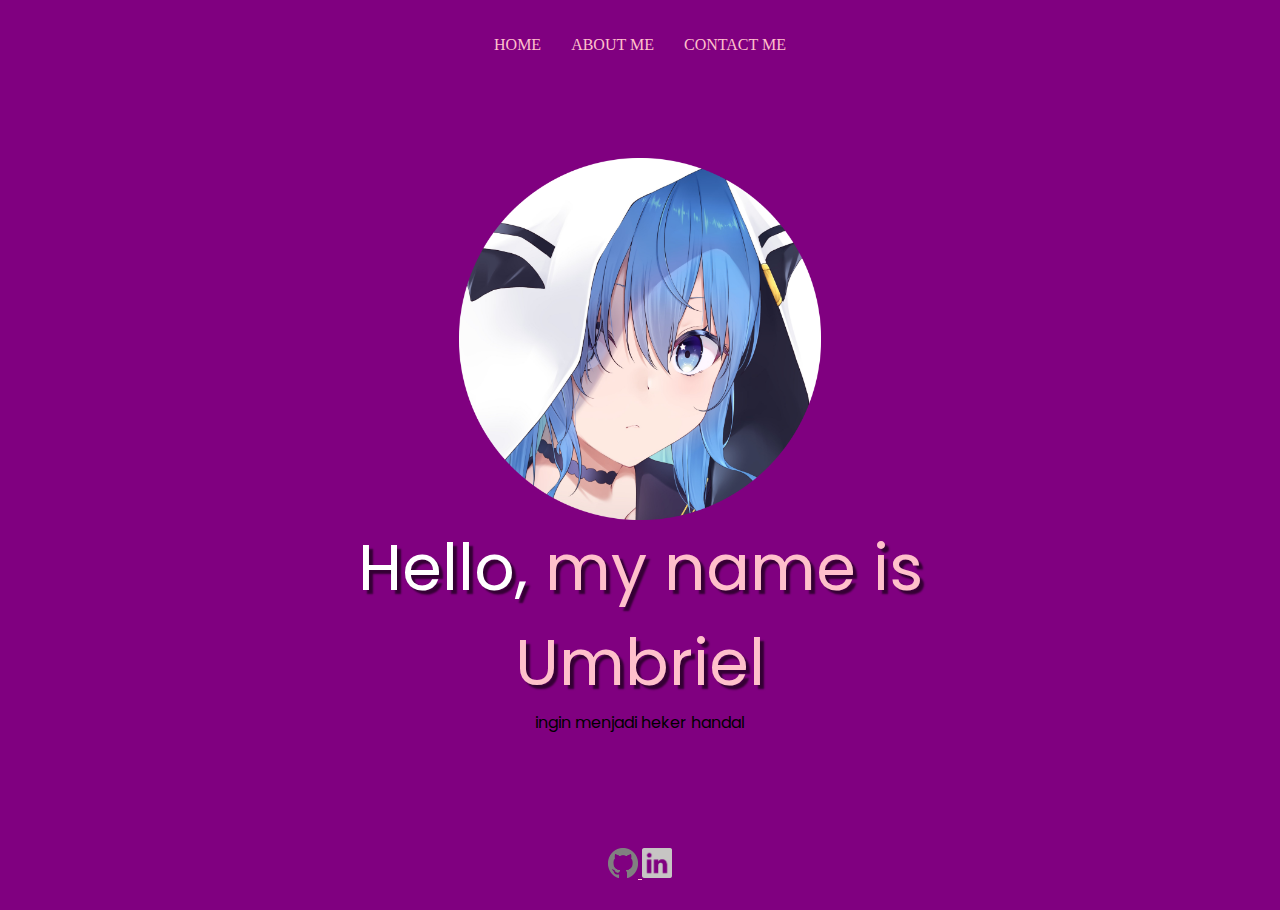
<file: index.html>
<html>

<head>
    <title>yahahah hayuk</title>
    <style>
        @import url('https://fonts.googleapis.com/css2?family=Poppins:wght@700&display=swap');
    </style>
    <link rel="stylesheet" href="style.css" />
</head>

<body>
    <div class="container">
        <!-- Nagivation Bar -->
        <div class="container-navbar">
            <ul class="ul-navbar">
                <li class="li-navbar">
                    <a href="#" class="a-navbar">HOME</a>
                </li>
                <li class="li-navbar">
                    <a href="about.html" class="a-navbar">ABOUT ME</a>
                </li>
                <li class="li-navbar">
                    <a href="contact.html" class="a-navbar">CONTACT ME</a>
                </li>
            </ul>
        </div>
        <!-- Navigation Bar completed -->

        <!-- Content 1 -->
        <div class="container-content">
            <div class="a-content">
                <img src="suisei.png" class="img-content" />
                <p class="contentmain">
                    <span class="diffcolor">Hello,</span> my name is
                </p>
                <p class="contentmain">Umbriel</p>
                <p class="fig">ingin menjadi heker handal</p>
            </div>
        </div>
        <!-- Content 1 completed -->

        <!-- Footer -->
        <div class="container-footer">
            <div class="a-footer">
                <a href="https://github.com/anburieru" target="_blank" />
                <img src="github.png" class="img-footer" />

                <a href="https://www.linkedin.com/in/stefanus-rico-pandapotan-situngkir-a8b8ab248/" target="_blank" />
                <img src="linkedin.png" class="img-footer" />
            </div>
            <!-- Footer completed -->
        </div>
</body>

</html>
</file>
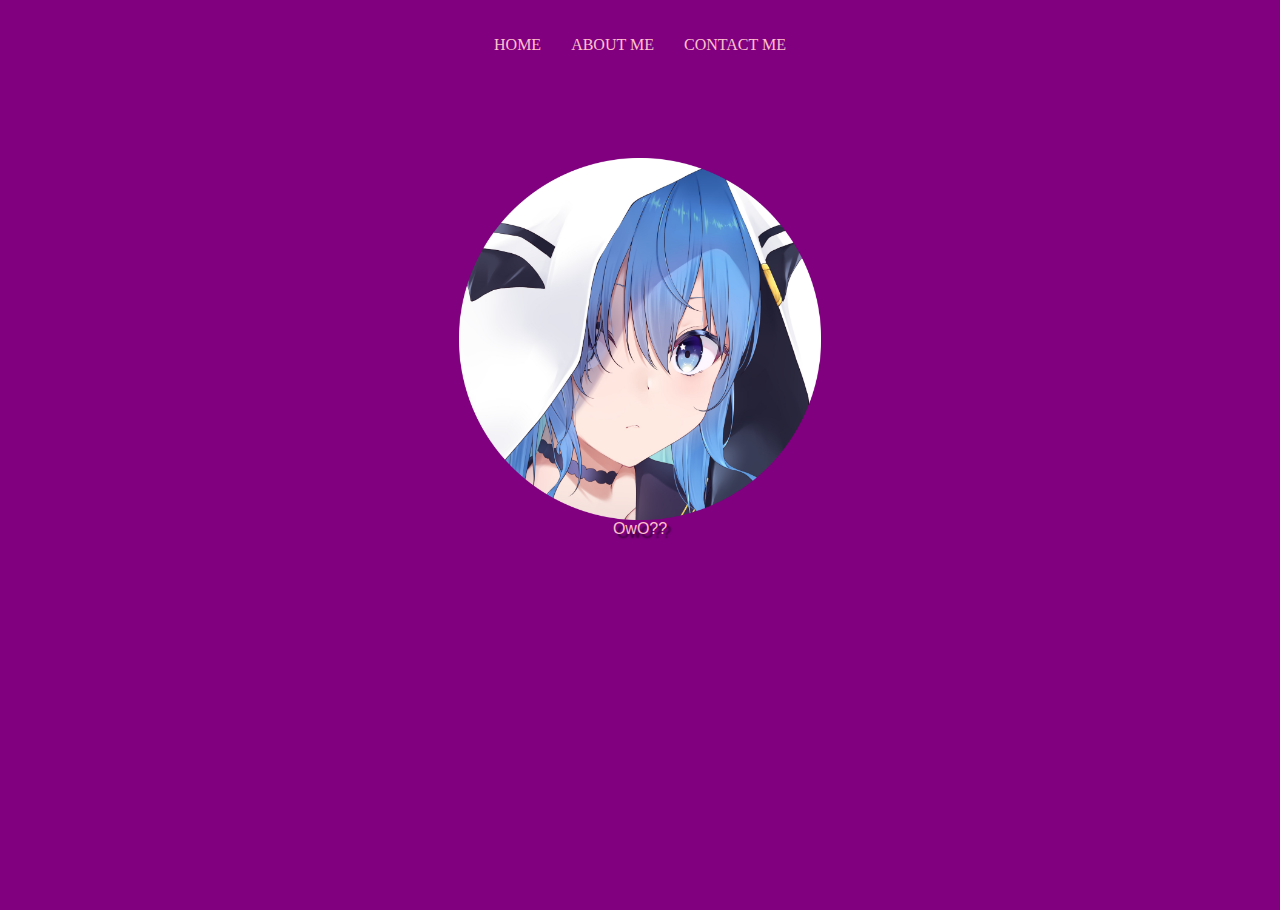
<file: about.html>
<html>

<head>
    <title>yahahah hayuk</title>
    <link rel="stylesheet" href="style.css" />
</head>

<body>
    <div class="container">
        <!-- Nagivation Bar -->
        <div class="container-navbar">
            <ul class="ul-navbar">
                <li class="li-navbar">
                    <a href="index.html" class="a-navbar">HOME</a>
                </li>
                <li class="li-navbar">
                    <a href="about.html" class="a-navbar">ABOUT ME</a>
                </li>
                <li class="li-navbar">
                    <a href="contact.html" class="a-navbar">CONTACT ME</a>
                </li>
            </ul>
        </div>
        <!-- Navigation Bar completed -->

        <!-- Content 1 -->
        <div class="container-content">
            <a href="https://virtualyoutuber.fandom.com/wiki/Minato_Aqua" target="_blank" class="a-content ">
                <img src="suisei.png " class="img-content " />
                <p>OwO??</p>
            </a>
        </div>
        <!-- Content 1 completed -->

        <!-- Footer -->
        <div class="container-footer ">
            <h1 class="h1-footer "></h1>
        </div>
        <!-- Footer completed -->
    </div>
</body>

</html>
</file>
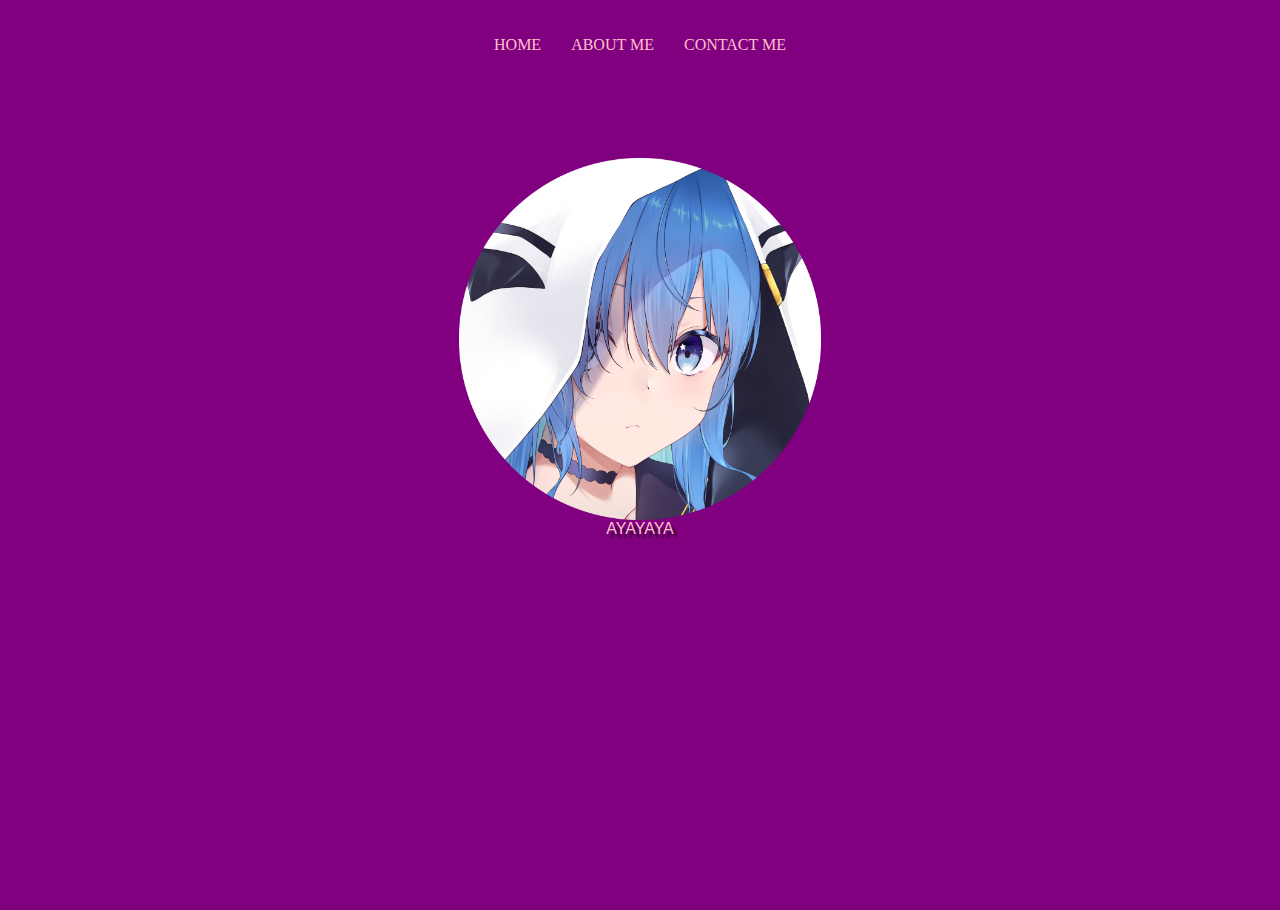
<file: contact.html>
<html>

<head>
    <title>yahahah hayuk</title>
    <link rel="stylesheet" href="style.css" />
</head>

<body>
    <div class="container">
        <!-- Nagivation Bar -->
        <div class="container-navbar">
            <ul class="ul-navbar">
                <li class="li-navbar">
                    <a href="index.html" class="a-navbar">HOME</a>
                </li>
                <li class="li-navbar">
                    <a href="about.html" class="a-navbar">ABOUT ME</a>
                </li>
                <li class="li-navbar">
                    <a href="contact.html" class="a-navbar">CONTACT ME</a>
                </li>
            </ul>
        </div>
        <!-- Navigation Bar completed -->

        <!-- Content 1 -->
        <div class="container-content">
            <a href="https://discord.gg/DPhTDx5yzX" target="_blank" class="a-content">
                <img src="suisei.png" class="img-content" />
                <p>AYAYAYA</p>
            </a>
        </div>
        <!-- Content 1 completed -->

        <!-- Footer -->
        <div class="container-footer">
            <h1 class="h1-footer"></h1>
        </div>
        <!-- Footer completed -->
    </div>
</body>

</html>
</file>
<file: style.css>
*,
html {
    margin: 0;
    padding: 0%;
}

.container {
    background-color: aqua;
}

.container-navbar {
    background-color: purple;
    width: 100%;
    height: 100px;
}

.ul-navbar {
    display: flex;
    height: 10vh;
    justify-content: center;
    align-items: center;
}

.li-navbar {
    list-style-type: none;
    padding: 10px;
    margin: 5px;
    color: white;
}

.li-navbar:hover {
    background-color: white;
    transition: .5s ease-in-out;
    transition-delay: .2s;
    border-radius: 8px;
}

a:link {
    color: pink;
}

a:visited {
    color: pink;
}

a:hover {
    color: pink;
}

.a-navbar {
    text-decoration: none;
}

.container-content {
    background-color: purple;
    display: flex;
    justify-content: center;
    align-items: center;
    height: 80vh;
}

.a-content {
    background-color: purple;
    color: pink;
    width: 16cm;
    height: 16cm;
    display: flex;
    flex-direction: column;
    font-family: 'Poppins', sans-serif;
    text-decoration: none;
    text-shadow: 4px 4px 2px rgba(0, 0, 0, 0.6);
    justify-content: center top;
    align-items: center;
}

.contentmain {
    font-size: 64px;
}

.diffcolor {
    color: white;
}

.fig {
    color: black;
    text-shadow: none;
    font-weight: normal;
}

.img-content {
    width: 60%;
    height: 60%;
    justify-content: space-around;
}

.container-footer {
    display: flex;
    justify-content: center;
    align-items: center;
    background-color: purple;
    height: 10vh;
}

.a-footer {
    background-color: purple;
}

.img-footer {
    width: 30px;
    height: 30px;
    justify-content: space-evenly;
    color: black;
}

.h1-footer {
    font-family: system-ui, -apple-system, BlinkMacSystemFont, 'Segoe UI', Roboto, Oxygen, Ubuntu, Cantarell, 'Open Sans', 'Helvetica Neue', sans-serif;
    font-size: 40px;
}
</file>
